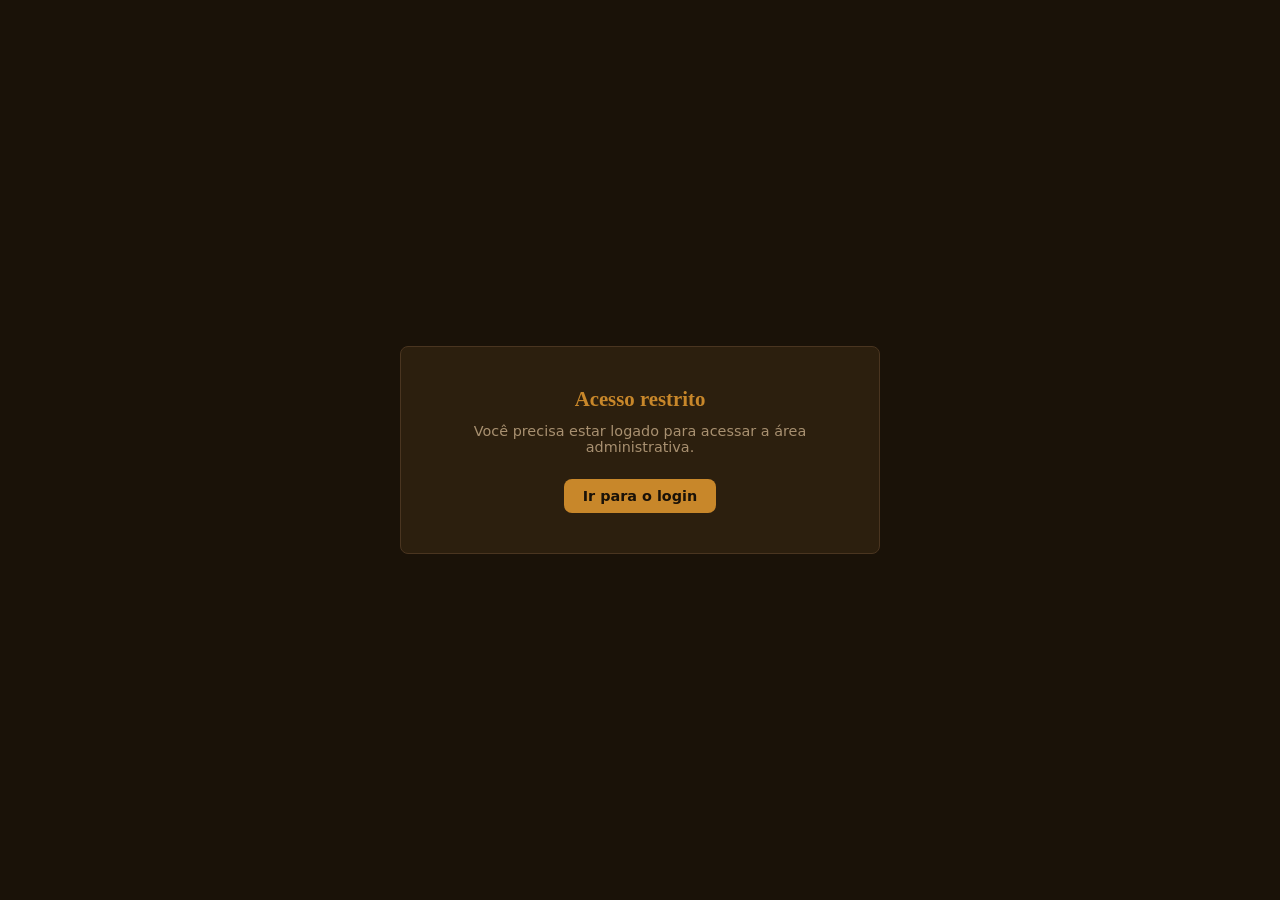
<file: admin.html>
<!DOCTYPE html>
<html lang="pt-BR">
  <head>
    <meta charset="UTF-8" />
    <meta name="viewport" content="width=device-width, initial-scale=1.0" />
    <title>Estante Virtual — Área Admin</title>
    <link rel="stylesheet" href="style.css" />
        <script src="api.js" defer></script>
    <script src="admin.js" defer></script>
  </head>
  <body>

    <div id="tela-bloqueada" style="display:none">
      <div class="acesso-negado">
        <h2> Acesso restrito</h2>
        <p>Você precisa estar logado para acessar a área administrativa.</p>
        <button class="btn btn--primary" onclick="irParaLogin()">Ir para o login</button>
      </div>
    </div>

    <div id="tela-admin" style="display:none">

      <header class="header">
        <div class="header__inner">
          <h1 class="header__logo">📚 Estante Virtual <span class="header__badge">Admin</span></h1>
          <div class="header__direita">
            <span class="header__usuario" id="header-usuario"></span>
            <button class="nav-link" onclick="irParaMarketplace()">Ver Marketplace</button>
            <button class="btn btn--secundario" onclick="handleLogout()">Sair</button>
          </div>
        </div>
      </header>

      <section class="filtros">
        <div class="filtros__inner">
          <input type="text" id="input-busca" class="filtros__busca" placeholder="Buscar por título..." oninput="aplicarFiltros()" />
          <select id="select-genero" class="filtros__select" onchange="aplicarFiltros()">
            <option value="">Todos os gêneros</option>
          </select>
          <button class="btn btn--primary" onclick="abrirModalNovo()">+ Novo Livro</button>
        </div>
      </section>

      <main class="main">
        <div class="livros-grid" id="livros-grid">
          <p class="estado-vazio" id="estado-vazio">Carregando...</p>
        </div>
      </main>
    </div>

    <div class="modal-overlay" id="modal-overlay" style="display:none">
      <div class="modal modal--form">
        <div class="modal__header">
          <h2 class="modal__titulo" id="modal-titulo">Novo Livro</h2>
          <button class="modal__fechar" onclick="fecharModal()">✕</button>
        </div>
        <form id="form-produto" onsubmit="handleSalvar(event)">
          <div class="campo">
            <label for="f-nome">Título *</label>
            <input type="text" id="f-nome" placeholder="Ex: Dom Casmurro" required />
          </div>
          <div class="campo">
            <label for="f-descricao">Autor / Sinopse</label>
            <textarea id="f-descricao" rows="2" placeholder="Ex: Machado de Assis — Romance clássico..."></textarea>
          </div>
          <div class="campos-inline">
            <div class="campo">
              <label for="f-preco">Avaliação (0–5) *</label>
              <input type="number" id="f-preco" step="0.1" min="0" max="5" placeholder="4.5" required />
            </div>
            <div class="campo">
              <label for="f-preco-antigo">Ano de publicação</label>
              <input type="number" id="f-preco-antigo" min="0" max="2100" placeholder="1899" />
            </div>
          </div>
          <div class="campos-inline">
            <div class="campo">
              <label for="f-categoria">Gênero</label>
              <select id="f-categoria">
                <option value="">— Selecione —</option>
              </select>
            </div>
            <div class="campo">
              <label for="f-estoque">Nº de páginas</label>
              <input type="number" id="f-estoque" min="0" placeholder="300" />
            </div>
          </div>
          <div class="campo">
            <label for="f-imagem">URL da Capa</label>
            <input type="url" id="f-imagem" placeholder="https://..." />
          </div>
          <div class="campo campo-check">
            <label><input type="checkbox" id="f-destaque" /> Livro em destaque</label>
          </div>
          <p class="auth-erro" id="erro-form"></p>
          <div class="modal__acoes">
            <button type="button" class="btn btn--secundario" onclick="fecharModal()">Cancelar</button>
            <button type="submit" class="btn btn--primary" id="btn-salvar">Salvar</button>
          </div>
        </form>
      </div>
    </div>

    <div class="toast" id="toast" style="display:none"></div>


  </body>
</html>
</file>
<file: style.css>
*, *::before, *::after { box-sizing: border-box; margin: 0; padding: 0; }

:root {
  --fundo:          #1a1208;
  --superficie:     #2c1f0e;
  --borda:          #4a3520;
  --destaque:       #c8872a;
  --destaque-hover: #e09a30;
  --texto:          #f0e6d3;
  --texto-suave:    #a89070;
  --erro:           #e05050;
  --sucesso:        #5aab6e;
  --raio:           8px;
  --sombra:         0 4px 24px rgba(0,0,0,.55);
}

html { font-size: 16px; }
body { background: var(--fundo); color: var(--texto); font-family: 'Segoe UI', system-ui, sans-serif; min-height: 100vh; }

.tela-auth {
  min-height: 100vh;
  display: flex;
  align-items: center;
  justify-content: center;
  padding: 1rem;
}

.auth-box {
  background: var(--superficie);
  border: 1px solid var(--borda);
  border-radius: var(--raio);
  padding: 2rem;
  width: 100%;
  max-width: 400px;
  box-shadow: var(--sombra);
}

.auth-logo {
  font-family: Georgia, serif;
  font-size: 1.6rem;
  color: var(--destaque);
  text-align: center;
  margin-bottom: .25rem;
}

.auth-subtitulo {
  text-align: center;
  color: var(--texto-suave);
  font-size: .85rem;
  margin-bottom: 1.5rem;
}

.auth-abas {
  display: flex;
  border-bottom: 1px solid var(--borda);
  margin-bottom: 1.5rem;
}

.aba {
  flex: 1;
  background: none;
  border: none;
  color: var(--texto-suave);
  padding: .6rem;
  cursor: pointer;
  font-size: .9rem;
  border-bottom: 2px solid transparent;
  transition: color .2s, border-color .2s;
}

.aba--ativa { color: var(--destaque); border-bottom-color: var(--destaque); }

.auth-form { display: flex; flex-direction: column; gap: .9rem; }

.auth-erro {
  color: var(--erro);
  font-size: .82rem;
  min-height: 1rem;
}

/* ---- Campos ---- */
.campo { display: flex; flex-direction: column; gap: .3rem; }
.campo label { font-size: .82rem; color: var(--texto-suave); }

.campo input,
.campo select,
.campo textarea {
  background: var(--fundo);
  border: 1px solid var(--borda);
  border-radius: var(--raio);
  padding: .55rem .85rem;
  color: var(--texto);
  font-size: .9rem;
  font-family: inherit;
  resize: vertical;
}

.campo input:focus,
.campo select:focus,
.campo textarea:focus { outline: none; border-color: var(--destaque); }
.campo select option { background: var(--superficie); }

.btn {
  cursor: pointer;
  border: none;
  border-radius: var(--raio);
  padding: .55rem 1.2rem;
  font-size: .9rem;
  font-family: inherit;
  transition: background .2s, transform .1s;
}
.btn:active { transform: scale(.97); }

.btn--primary { background: var(--destaque); color: #1a1208; font-weight: 600; }
.btn--primary:hover { background: var(--destaque-hover); }

.btn--secundario { background: transparent; color: var(--texto-suave); border: 1px solid var(--borda); }
.btn--secundario:hover { border-color: var(--destaque); color: var(--destaque); }

.btn--perigo { background: transparent; color: var(--erro); border: 1px solid var(--erro); font-size: .8rem; padding: .32rem .7rem; }
.btn--perigo:hover { background: var(--erro); color: #fff; }

.btn--full { width: 100%; margin-top: .25rem; }

.header { background: var(--superficie); border-bottom: 1px solid var(--borda); padding: 1rem 1.5rem; }
.header__inner { max-width: 1100px; margin: 0 auto; display: flex; align-items: center; justify-content: space-between; gap: 1rem; }
.header__logo { font-family: Georgia, serif; font-size: 1.4rem; color: var(--destaque); }
.header__direita { display: flex; align-items: center; gap: .75rem; }
.header__usuario { font-size: .85rem; color: var(--texto-suave); }

.filtros { padding: 1rem 1.5rem; border-bottom: 1px solid var(--borda); }
.filtros__inner { max-width: 1100px; margin: 0 auto; display: flex; gap: 1rem; align-items: center; flex-wrap: wrap; }
.filtros__busca { flex: 1; min-width: 180px; background: var(--superficie); border: 1px solid var(--borda); border-radius: var(--raio); padding: .55rem 1rem; color: var(--texto); font-size: .9rem; }
.filtros__busca:focus { outline: none; border-color: var(--destaque); }
.filtros__busca::placeholder { color: var(--texto-suave); }

.main { max-width: 1100px; margin: 0 auto; padding: 2rem 1.5rem; }
.livros-grid { display: grid; grid-template-columns: repeat(auto-fill, minmax(210px, 1fr)); gap: 1.25rem; }

.card {
  background: var(--superficie);
  border: 1px solid var(--borda);
  border-radius: var(--raio);
  padding: 1.25rem;
  display: flex;
  flex-direction: column;
  gap: .45rem;
  transition: border-color .2s, transform .2s;
}
.card:hover { border-color: var(--destaque); transform: translateY(-3px); }
.card__categoria { font-size: .7rem; text-transform: uppercase; letter-spacing: .07em; font-weight: 700; color: var(--destaque); }
.card__nome { font-family: Georgia, serif; font-size: 1rem; line-height: 1.35; }
.card__descricao { font-size: .82rem; color: var(--texto-suave); line-height: 1.4; flex: 1; }
.card__preco { font-size: 1rem; font-weight: 700; color: var(--destaque); margin-top: .25rem; }
.card__acoes { display: flex; gap: .5rem; padding-top: .75rem; border-top: 1px solid var(--borda); margin-top: auto; }

.estado-vazio { grid-column: 1/-1; text-align: center; color: var(--texto-suave); padding: 3rem 0; }

.modal-overlay {
  position: fixed; inset: 0;
  background: rgba(0,0,0,.7);
  display: flex; align-items: center; justify-content: center;
  padding: 1rem; z-index: 100;
}
.modal {
  background: var(--superficie);
  border: 1px solid var(--borda);
  border-radius: var(--raio);
  width: 100%; max-width: 460px;
  box-shadow: var(--sombra);
  padding: 1.5rem;
}
.modal__header { display: flex; justify-content: space-between; align-items: center; margin-bottom: 1.25rem; }
.modal__titulo { font-family: Georgia, serif; font-size: 1.15rem; color: var(--destaque); }
.modal__fechar { background: none; border: none; cursor: pointer; color: var(--texto-suave); font-size: 1.1rem; }
.modal__fechar:hover { color: var(--texto); }
#form-produto { display: flex; flex-direction: column; gap: .9rem; }
.modal__acoes { display: flex; justify-content: flex-end; gap: .75rem; padding-top: .5rem; }

.toast {
  position: fixed; bottom: 1.5rem; right: 1.5rem;
  background: var(--superficie); border: 1px solid var(--borda);
  border-radius: var(--raio); padding: .75rem 1.25rem;
  font-size: .9rem; box-shadow: var(--sombra); z-index: 200;
}
.toast--sucesso { border-color: var(--sucesso); color: var(--sucesso); }
.toast--erro    { border-color: var(--erro);    color: var(--erro);    }

.campos-inline { display: flex; gap: .75rem; }
.campos-inline .campo { flex: 1; }
.campo-check { justify-content: flex-end; padding-bottom: .1rem; }
.campo-check label { display: flex; align-items: center; gap: .4rem; font-size: .88rem; color: var(--texto-suave); cursor: pointer; }
.campo-check input[type="checkbox"] { accent-color: var(--destaque); width: 1rem; height: 1rem; }

.card__capa { width: 100%; height: 140px; object-fit: cover; border-radius: 4px; margin-bottom: .25rem; background: var(--fundo); }
.card__sem-capa { width: 100%; height: 140px; display: flex; align-items: center; justify-content: center; font-size: 2.5rem; background: var(--fundo); border-radius: 4px; margin-bottom: .25rem; }

.card--destaque { border-color: var(--destaque); }
@media (max-width: 600px) {
  .auth-box { padding: 1.5rem 1rem; }
  .header { padding: .75rem 1rem; }
  .header__logo { font-size: 1.1rem; }
  .header__usuario { display: none; }
  .filtros { padding: .75rem 1rem; }
  .filtros__inner { flex-direction: column; align-items: stretch; }
  .filtros__busca { min-width: unset; width: 100%; }
  .main { padding: 1rem; }
  .livros-grid { grid-template-columns: 1fr 1fr; gap: .75rem; }
  .card { padding: .9rem; }
  .modal { padding: 1rem; }
  .campos-inline { flex-direction: column; gap: .6rem; }
  .modal__acoes { flex-direction: column-reverse; }
  .modal__acoes .btn { width: 100%; text-align: center; }
  .toast { left: 1rem; right: 1rem; bottom: 1rem; text-align: center; }
}

@media (max-width: 360px) {
  .livros-grid { grid-template-columns: 1fr; }
}

/* ============================================================
   NOVOS ESTILOS — detalhes, leitura, anúncio, responsivo
   ============================================================ */

/* Card clicável */
.card { cursor: pointer; }
.card__stats { display:flex; gap:.5rem; flex-wrap:wrap; font-size:.8rem; color:var(--texto-suave); margin-top:.25rem; }

/* ---- Modal form compacto ---- */
.modal--form {
  max-width: 440px;
  max-height: 90vh;
  overflow-y: auto;
  scrollbar-width: thin;
  scrollbar-color: var(--borda) transparent;
}
.modal--form::-webkit-scrollbar { width: 5px; }
.modal--form::-webkit-scrollbar-thumb { background: var(--borda); border-radius: 4px; }
#form-produto { display:flex; flex-direction:column; gap:.7rem; }

/* ---- Modal detalhes ---- */
.modal--detalhe {
  max-width: 580px;
  display: flex;
  gap: 1.5rem;
  padding: 1.75rem;
  position: relative;
  align-items: flex-start;
  max-height: 90vh;
  overflow-y: auto;
}
.modal__fechar--abs {
  position: absolute;
  top: .75rem;
  right: .75rem;
}
.detalhe__capa-wrap { flex-shrink: 0; width: 130px; }
.detalhe__capa-wrap img {
  width: 130px; height: 185px; object-fit: cover;
  border-radius: var(--raio); background: var(--fundo);
  display: block;
}
.detalhe__capa-wrap .card__sem-capa {
  width: 130px; height: 185px; font-size: 3rem; border-radius: var(--raio);
}
.detalhe__info { flex: 1; display:flex; flex-direction:column; gap:.6rem; padding-top:.1rem; }
.detalhe__titulo { font-family: Georgia, serif; font-size: 1.2rem; line-height: 1.35; }
.detalhe__descricao { font-size: .88rem; color: var(--texto-suave); line-height: 1.6; }
.detalhe__meta { display:flex; flex-wrap:wrap; gap:.4rem; margin-top:.1rem; }
.detalhe__meta span {
  background: var(--fundo); border: 1px solid var(--borda);
  border-radius: var(--raio); padding: .2rem .55rem; font-size: .8rem;
}
.detalhe__acoes { display:flex; gap:.4rem; flex-wrap:wrap; margin-top:.5rem; padding-top:.75rem; border-top: 1px solid var(--borda); }

/* Botão anúncio */
.btn--anuncio {
  background: linear-gradient(135deg, #6a3de8, #c8872a);
  color: #fff; font-weight: 600;
}
.btn--anuncio:hover { opacity: .9; }

/* ---- Tela de leitura ---- */
.modal--leitura {
  max-width: 560px;
  max-height: 85vh;
  display: flex;
  flex-direction: column;
}
.leitura__corpo {
  flex: 1;
  overflow-y: auto;
  padding: 1rem 0;
  scrollbar-width: thin;
}
.leitura__texto {
  font-family: Georgia, serif;
  font-size: 1rem;
  line-height: 1.85;
  color: var(--texto);
  display: flex;
  flex-direction: column;
  gap: .9rem;
}
.leitura__gerando { color: var(--texto-suave); font-style: italic; text-align: center; padding: 2rem 0; }
.leitura__rodape { display:flex; justify-content:flex-end; gap:.75rem; padding-top:.75rem; border-top:1px solid var(--borda); margin-top:.5rem; }

/* ---- Tela de anúncio ---- */
.modal--anuncio {
  max-width: 480px;
  background: linear-gradient(160deg, #2c1f0e 0%, #1a1208 100%);
  border-color: var(--destaque);
}
.anuncio__header {
  display: flex; justify-content: space-between; align-items: center;
  margin-bottom: 1rem;
}
.anuncio__tag {
  font-size: .75rem; font-weight: 700; letter-spacing: .1em;
  color: var(--destaque); text-transform: uppercase;
}
.anuncio__corpo { display:flex; gap:1.25rem; align-items: flex-start; }
.anuncio__capa-wrap { flex-shrink: 0; }
.anuncio__capa {
  width: 110px; height: 155px; object-fit: cover;
  border-radius: var(--raio); border: 2px solid var(--destaque);
}
.anuncio__sem-capa {
  width: 110px; height: 155px; display:flex; align-items:center;
  justify-content:center; font-size: 3rem;
  background: var(--fundo); border-radius: var(--raio);
  border: 2px solid var(--destaque);
}
.anuncio__texto { flex: 1; display:flex; flex-direction:column; gap:.5rem; }
.anuncio__chamada { font-size: .75rem; font-weight: 700; color: var(--destaque); letter-spacing:.06em; }
.anuncio__titulo { font-family: Georgia, serif; font-size: 1.2rem; line-height: 1.3; }
.anuncio__autor { font-size: .82rem; color: var(--texto-suave); }
.anuncio__estrelas { font-size:.9rem; }
.anuncio__lista { list-style: none; display:flex; flex-direction:column; gap:.3rem; font-size:.82rem; color: var(--texto-suave); }
.anuncio__preco { margin-top:.4rem; display:flex; flex-direction:column; gap:.1rem; }
.anuncio__de { font-size:.8rem; color:var(--texto-suave); text-decoration:line-through; }
.anuncio__por { font-size:1.5rem; font-weight:700; color:var(--destaque); }
.anuncio__parcelas { font-size:.75rem; color:var(--texto-suave); }
.anuncio__rodape { margin-top:1rem; }

/* ---- Responsivo modal form ---- */
@media (max-width: 600px) {
  .modal--form { max-height: 95vh; padding: 1rem; }
  .modal--detalhe { flex-direction: column; align-items: center; text-align: center; padding: 2.5rem 1rem 1rem; }
  .detalhe__acoes { justify-content: center; }
  .detalhe__meta  { justify-content: center; }
  .modal--leitura { max-height: 92vh; }
  .anuncio__corpo { flex-direction: column; align-items: center; text-align: center; }
  .anuncio__lista { align-items: center; }
}

/* ============================================================
   NAVEGAÇÃO ENTRE PÁGINAS (Marketplace <-> Admin)
   ============================================================ */
.nav-link {
  background: transparent;
  border: 1px solid var(--borda);
  color: var(--texto-suave);
  border-radius: var(--raio);
  padding: .5rem 1rem;
  font-size: .85rem;
  cursor: pointer;
  transition: border-color .2s, color .2s;
  text-decoration: none;
  display: inline-flex;
  align-items: center;
  gap: .35rem;
}
.nav-link:hover { border-color: var(--destaque); color: var(--destaque); }
.nav-link--ativo { border-color: var(--destaque); color: var(--destaque); background: rgba(200,135,42,.1); }

/* ---- Filtro de gênero (select) ---- */
.filtros__select {
  background: var(--superficie);
  border: 1px solid var(--borda);
  border-radius: var(--raio);
  padding: .55rem 1rem;
  color: var(--texto);
  font-size: .9rem;
  cursor: pointer;
  min-width: 160px;
}
.filtros__select:focus { outline: none; border-color: var(--destaque); }
.filtros__select option { background: var(--superficie); }

/* ---- Badge "ADMIN" / marketplace ---- */
.header__badge {
  font-size: .7rem;
  text-transform: uppercase;
  letter-spacing: .08em;
  font-weight: 700;
  color: var(--destaque);
  border: 1px solid var(--destaque);
  border-radius: var(--raio);
  padding: .15rem .5rem;
}

/* ---- Card admin: ações extras (toggle destaque via PATCH) ---- */
.card__acoes--admin { flex-wrap: wrap; }
.btn--destaque-on  { background: var(--destaque); color: #1a1208; border-color: var(--destaque); }
.btn--destaque-off { background: transparent; color: var(--texto-suave); border: 1px solid var(--borda); }
.btn--icone { font-size: .8rem; padding: .32rem .6rem; }

/* ---- Estado: usuário não-admin tentando acessar admin ---- */
.acesso-negado {
  max-width: 480px;
  margin: 4rem auto;
  text-align: center;
  background: var(--superficie);
  border: 1px solid var(--borda);
  border-radius: var(--raio);
  padding: 2.5rem 2rem;
}
.acesso-negado h2 { font-family: Georgia, serif; color: var(--destaque); margin-bottom: .75rem; font-size: 1.3rem; }
.acesso-negado p { color: var(--texto-suave); font-size: .9rem; margin-bottom: 1.5rem; }

@media (max-width: 600px) {
  .filtros__select { width: 100%; min-width: unset; }
  .header__direita { gap: .5rem; flex-wrap: wrap; justify-content: flex-end; }
}
</file>
